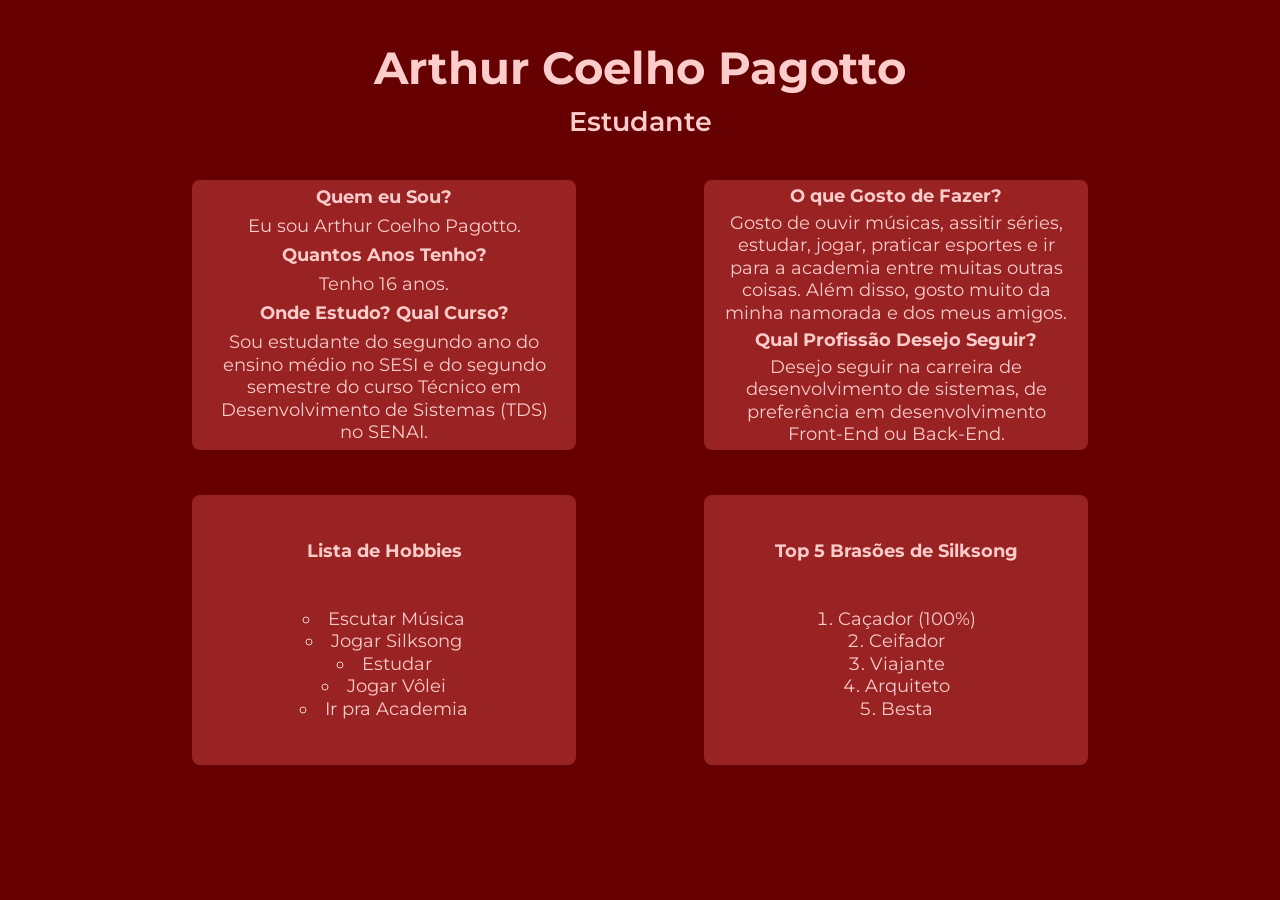
<file: Exercicios/Primeira Página Web/index.html>
<!DOCTYPE html>
<html lang="en">
<head>
    <meta charset="UTF-8">
    <title>Minha Primeira Página</title>

    <link rel="preconnect" href="https://fonts.googleapis.com">
    <link rel="preconnect" href="https://fonts.gstatic.com" crossorigin>
    <link href="https://fonts.googleapis.com/css2?family=Montserrat:ital,wght@0,100..900;1,100..900&display=swap" rel="stylesheet">

    <link rel="stylesheet" href="reset.css">
    <link rel="stylesheet" href="style.css">
</head>
<body>
    <header>
        <h1>Arthur Coelho Pagotto</h1>
        <h2>Estudante</h2>
    </header>
    <main>
        <div class="introduction">
            <div class="first paragraph">
                <h3><b>Quem eu Sou?</b></h3>
                <p>Eu sou Arthur Coelho Pagotto.</p>
                <h3><b>Quantos Anos Tenho?</b></h3>
                <p>Tenho 16 anos.</p>
                <h3><b>Onde Estudo? Qual Curso?</b></h3>
                <p>
                    Sou estudante do segundo ano do ensino médio no SESI e do segundo semestre do curso Técnico em Desenvolvimento de Sistemas (TDS) no SENAI.
                </p>
            </div>
            <div class="second paragraph">
                <h3><b>O que Gosto de Fazer?</b></h3>
                <p>
                    Gosto de ouvir músicas, assitir séries, estudar, jogar, praticar esportes e ir para a academia entre muitas outras coisas. Além disso, gosto muito da minha namorada e dos meus amigos.
                </p>
                <h3><b>Qual Profissão Desejo Seguir?</b></h3>
                <p>
                    Desejo seguir na carreira de desenvolvimento de sistemas, de preferência em desenvolvimento Front-End ou
                    Back-End.
                </p>
            </div>
        </div>
        <div class="tastes">
            <div class="hobbies">
                <h3><b>Lista de Hobbies</b></h3>
                <ul>
                    <li>Escutar <a href="https://music.youtube.com" title="Youtube Music" target="_blank">Música</a></li>
                    <li>Jogar <a href="https://hollowknight.wiki/w/Hollow_Knight_Wiki" title="Silksong Wiki" target="_blank">Silksong</a></li>
                    <li><a href="https://www.todamateria.com.br/" title="Toda Matéria" target="_blank">Estudar</a></li>
                    <li>Jogar <a href="https://ge.globo.com/volei/" title="Notícias Vôlei" target="_blank">Vôlei</a></li>
                    <li>Ir pra <a href="https://www.hipertrofia.org/blog/exercicios-de-musculacao" title="Exercícios Musculação" target="_blank">Academia</a></li>
                </ul>
            </div>
            <div class="top-5">
                <h3><b>Top 5 Brasões de Silksong</b></h3>
                <ol>
                    <li><a href="https://hollowknight.wiki/w/Hunter_Crest" title="Hunter Crest Wiki" target="_blank">Caçador (100%)</a></li>
                    <li><a href="https://hollowknight.wiki/w/Reaper_Crest" title="Reaper Crest Wiki" target="_blank">Ceifador</a></li>
                    <li><a href="https://hollowknight.wiki/w/Wanderer_Crest" title="Wanderer Crest Wiki" target="_blank">Viajante</a></li>
                    <li><a href="https://hollowknight.wiki/w/Architect_Crest" title="Architect Crest Wiki" target="_blank">Arquiteto</a></li>
                    <li><a href="https://hollowknight.wiki/w/Beast_Crest" title="Beast Crest Wiki" target="_blank">Besta</a></li>
                </ol>
            </div>
        </div>
    </main>
</body>
</html>
</file>
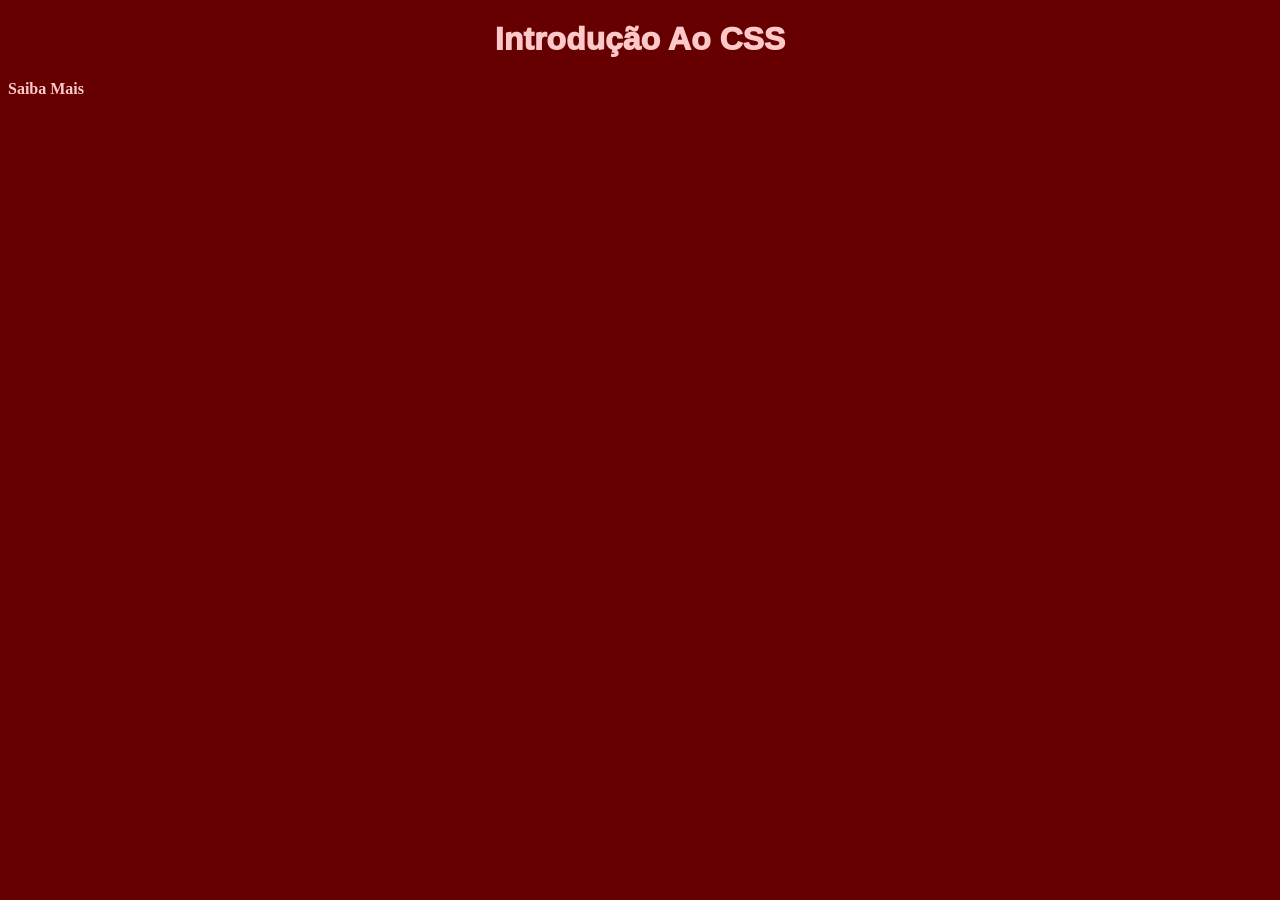
<file: Exemplos/intro_css.html>
<!DOCTYPE html>
<html lang="en">
<head>
    <meta charset="UTF-8">
    <title>Intro CSS</title>

    <link rel="stylesheet" href="style.css">
</head>
<body>
    <h1>Introdução Ao CSS</h1>
    <a href="#">Saiba Mais</a>
</body>
</html>
</file>
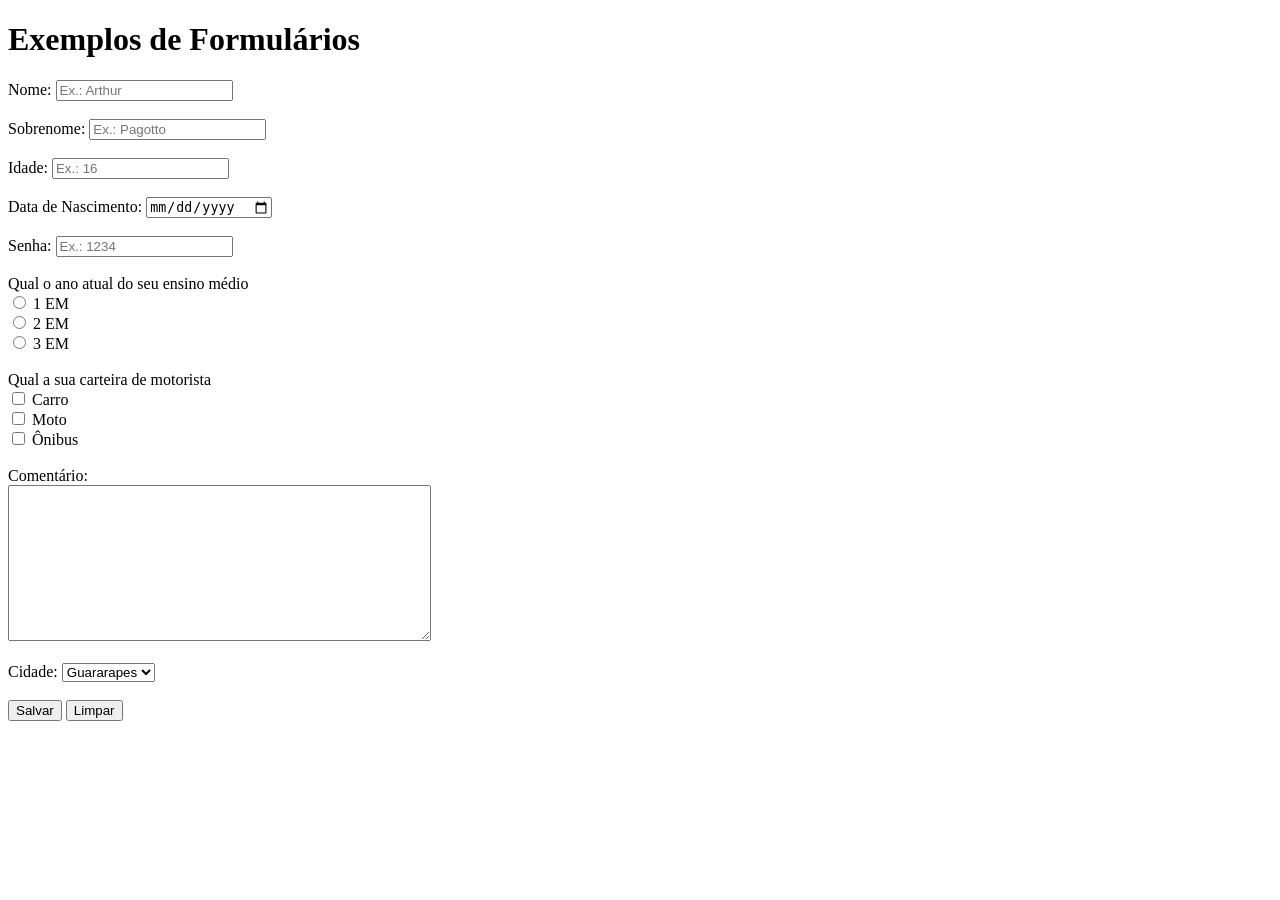
<file: Exemplos/tags_formulario.html>
<!DOCTYPE html>
<html lang="en">
<head>
    <meta charset="UTF-8">
    <title>Formulário</title>
</head>
<body>
    <h1>Exemplos de Formulários</h1>
    <form action="" method="get">
<!--    Exemplo 1 de 'label' + 'input'    -->
        <label>
            Nome:
<!--      O 'name' sempre deve começar com 'form_'      -->
            <input type="text" name="form_nome" placeholder="Ex.: Arthur" required>
        </label>

        <br>
        <br>

<!--    Exemplo 2 de 'label' + 'input'    -->
        <label for="input2">Sobrenome:</label>
        <input type="text" name="form_sobrenome" id="input2" placeholder="Ex.: Pagotto">

        <br>
        <br>

        <label>
            Idade:
            <input type="number" name="form_idade" placeholder="Ex.: 16">
        </label>

        <br>
        <br>

        <label>
            Data de Nascimento:
            <input type="date" name="form_data_nascimento">
        </label>

        <br>
        <br>

        <label>
            Senha:
            <input type="password" name="form_senha" placeholder="Ex.: 1234">
        </label>

        <br>
        <br>

        <label>Qual o ano atual do seu ensino médio</label>
        <br>

<!--    No 'radio' os 'names' devem ser iguais    -->

        <label>
            <input type="radio" value="1" name="form_em">
            1 EM
        </label>
        <br>

        <label>
            <input type="radio" value="2" name="form_em">
            2 EM
        </label>
        <br>

        <label>
            <input type="radio" value="3" name="form_em">
            3 EM
        </label>
        <br>
        <br>

        <label>Qual a sua carteira de motorista</label>
        <br>

        <label>
            <input type="checkbox" name="form_carro">
            Carro
        </label>
        <br>

        <label>
            <input type="checkbox" name="form_moto">
            Moto
        </label>
        <br>

        <label>
            <input type="checkbox" name="form_onibus">
            Ônibus
        </label>
        <br>
        <br>

        <label>
            Comentário:
            <br>
            <textarea name="form_comentario" rows="10" cols="50"></textarea>
        </label>
        <br>
        <br>

        <label>
            Cidade:
            <select name="form_cidade">
                <option value="guararapes">Guararapes</option>
                <option value="aracatuba">Araçatuba</option>
                <option value="valparaiso">Valparaíso</option>
            </select>
        </label>

        <br>
        <br>
<!--    'submit' sempre para salvar os dados do formulário    -->
        <button type="submit">Salvar</button>
        <button type="reset">Limpar</button>
    </form>
</body>
</html>
</file>
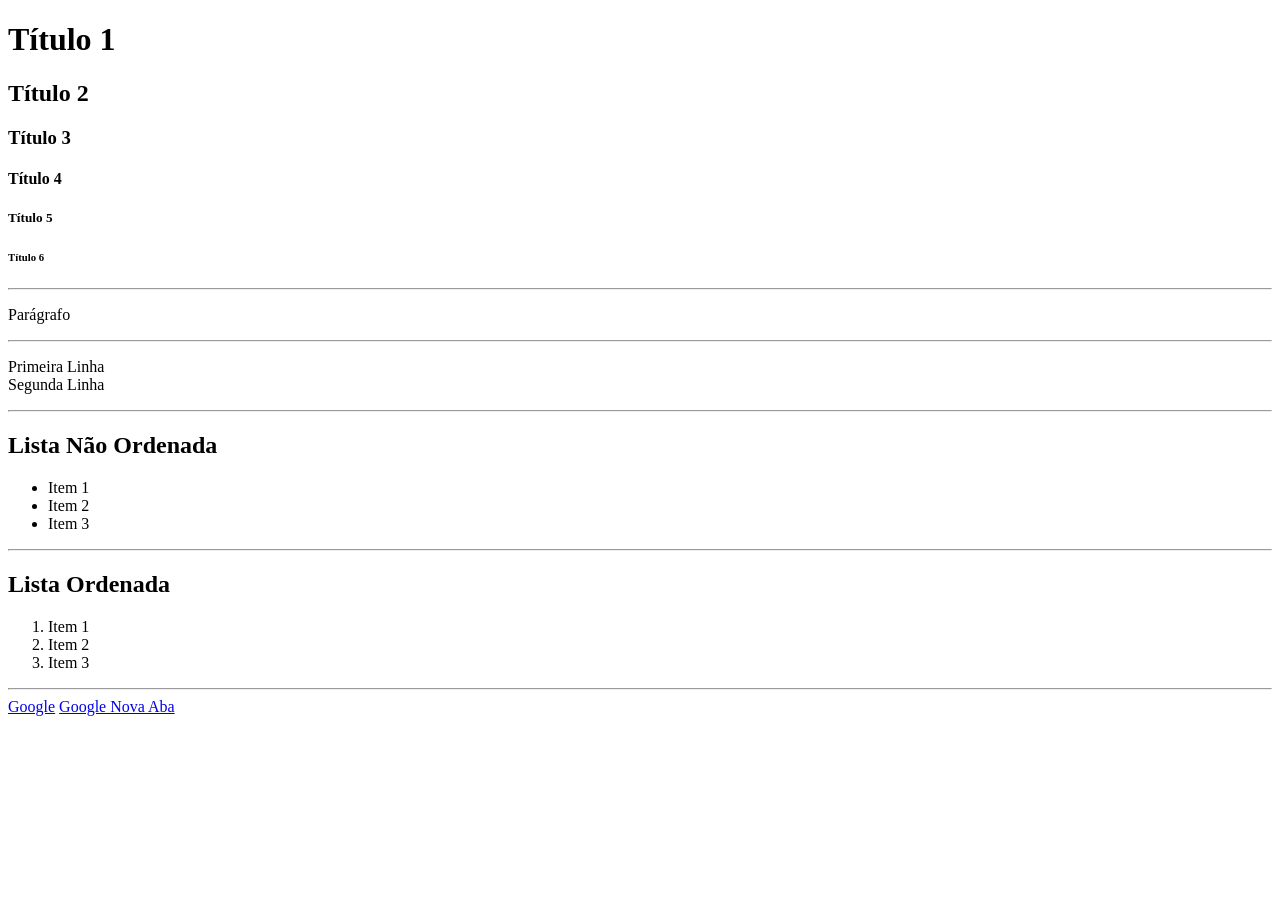
<file: Exemplos/tags_texto.html>
<!DOCTYPE html>
<html lang="en">
<head>
    <meta charset="UTF-8">
    <title>Tags de Texto</title>
</head>
<body>
    <h1>Título 1</h1>
    <h2>Título 2</h2>
    <h3>Título 3</h3>
    <h4>Título 4</h4>
    <h5>Título 5</h5>
    <h6>Título 6</h6>
    <hr>
    <p>Parágrafo</p>
    <hr>
    <!-- Comentário -->
    <p>
        Primeira Linha<br>
        Segunda Linha
    </p>

    <hr>

    <h2>Lista Não Ordenada</h2>
    <ul>
        <li>Item 1</li>
        <li>Item 2</li>
        <li>Item 3</li>
    </ul>

    <hr>

    <h2>Lista Ordenada</h2>
    <ol>
        <li>Item 1</li>
        <li>Item 2</li>
        <li>Item 3</li>
    </ol>

    <hr>

    <a href="https://www.google.com" title="Clica Aqui Fi">Google</a>
    <a href="https://www.google.com" target="_blank">Google Nova Aba</a>
</body>
</html>
</file>
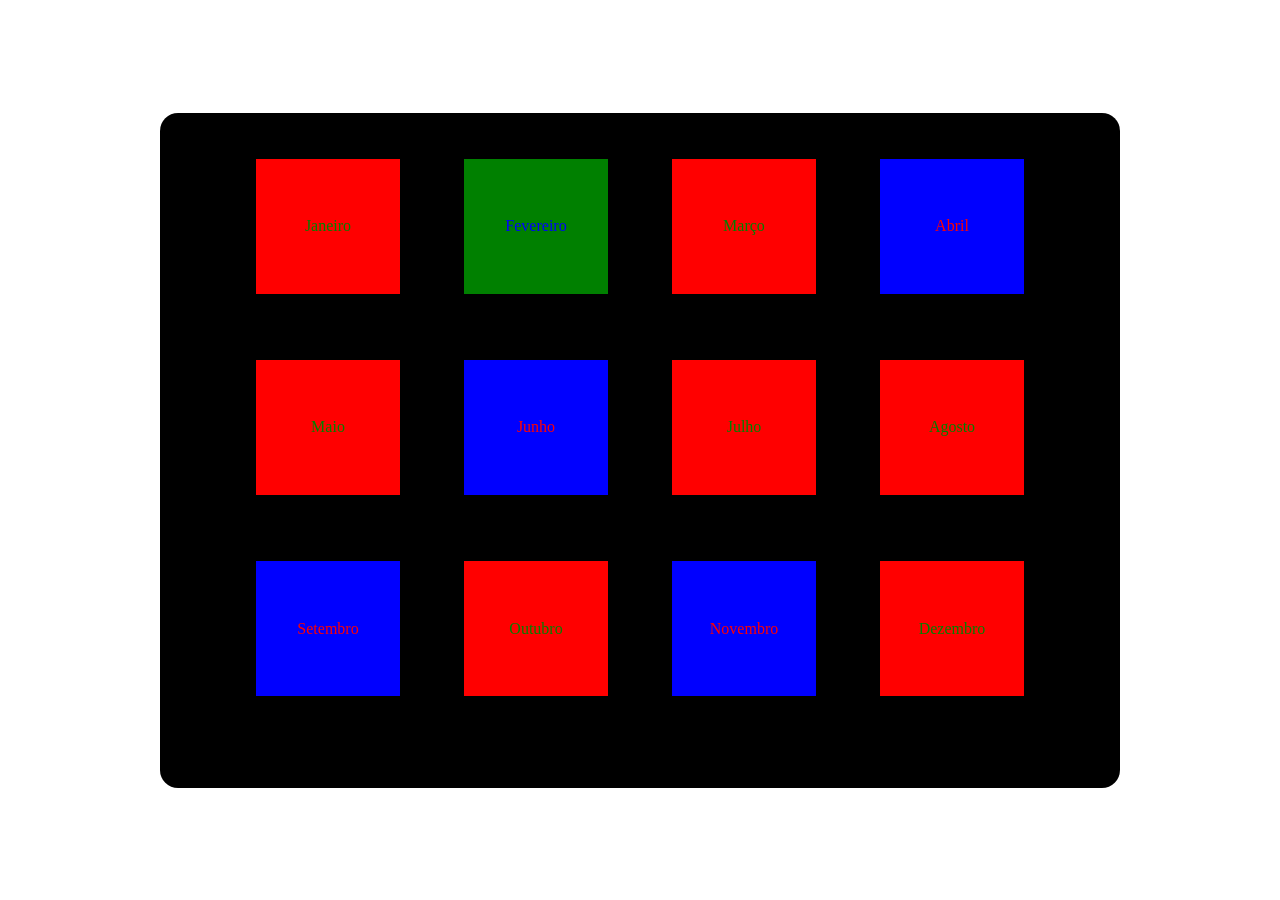
<file: Exercicios/Exercicios Flexbox/exercicio4.html>
<!DOCTYPE html>
<html lang="en">
<head>
    <meta charset="UTF-8">
    <title>Exercicio 4</title>

    <link rel="stylesheet" href="style.css">
</head>
<body>
    <div class="container-exercicio4">
        <div class="cards-container">
            <div class="meses-card dias31"><a href="">Janeiro</a></div>
            <div class="meses-card dias28"><a href="">Fevereiro</a></div>
            <div class="meses-card dias31"><a href="">Março</a></div>
            <div class="meses-card dias30"><a href="">Abril</a></div>
            <div class="meses-card dias31"><a href="">Maio</a></div>
            <div class="meses-card dias30"><a href="">Junho</a></div>
            <div class="meses-card dias31"><a href="">Julho</a></div>
            <div class="meses-card dias31"><a href="">Agosto</a></div>
            <div class="meses-card dias30"><a href="">Setembro</a></div>
            <div class="meses-card dias31"><a href="">Outubro</a></div>
            <div class="meses-card dias30"><a href="">Novembro</a></div>
            <div class="meses-card dias31"><a href="">Dezembro</a></div>
        </div>
    </div>
</body>
</html>
</file>
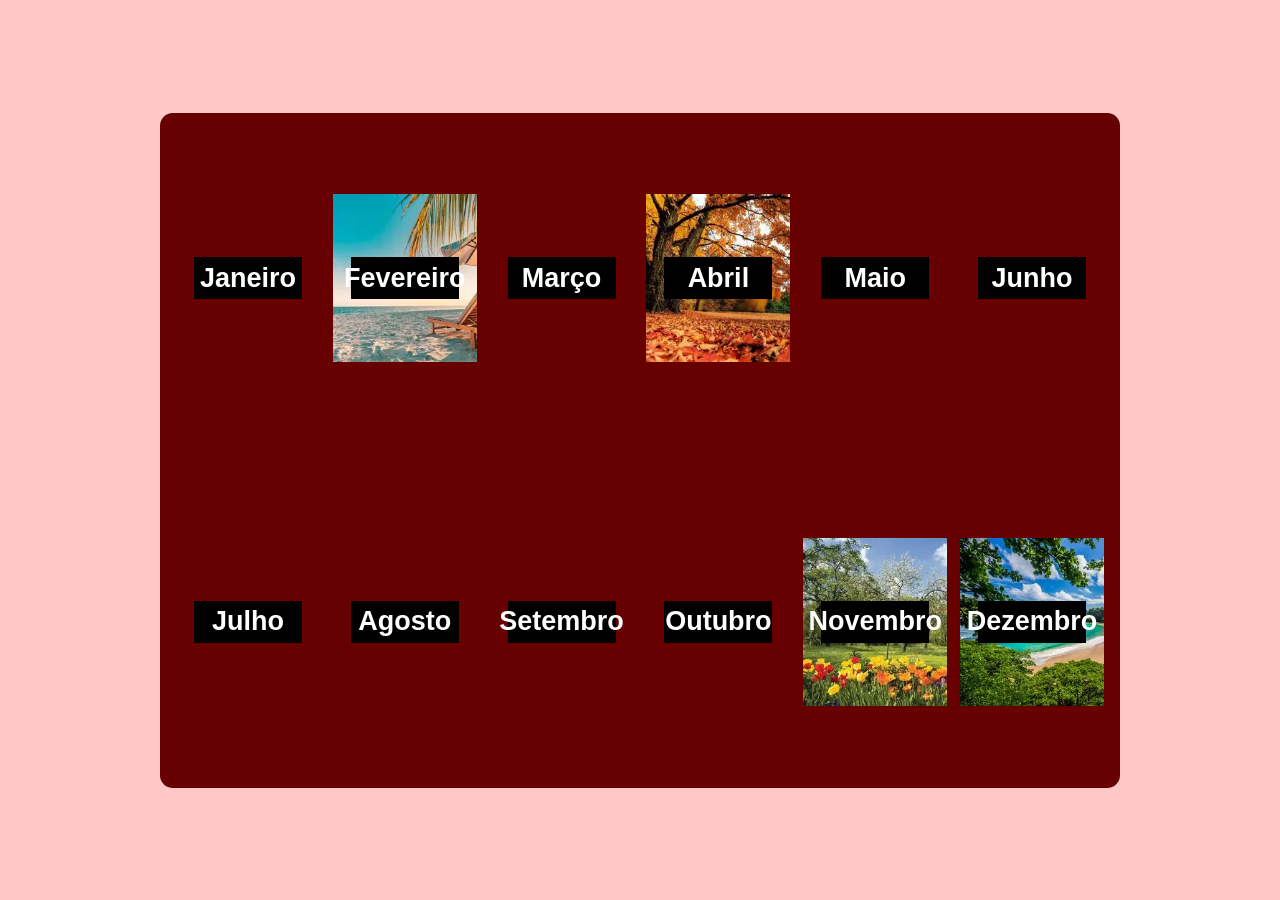
<file: Exercicios/Exercicios Flexbox/exercicio5imagem.html>
<!DOCTYPE html>
<html lang="en">
<head>
    <meta charset="UTF-8">
    <title>Exercicio 5</title>

    <link rel="stylesheet" href="style.css">
</head>
<body>
    <div class="container-exercicio5">
        <div class="cards-container-imgs">
            <div class="mes mes1"><p>Janeiro</p></div>
            <div class="mes mes2"><p>Fevereiro</p></div>
            <div class="mes mes3"><p>Março</p></div>
            <div class="mes mes4"><p>Abril</p></div>
            <div class="mes mes5"><p>Maio</p></div>
            <div class="mes mes6"><p>Junho</p></div>
            <div class="mes mes7"><p>Julho</p></div>
            <div class="mes mes8"><p>Agosto</p></div>
            <div class="mes mes9"><p>Setembro</p></div>
            <div class="mes mes10"><p>Outubro</p></div>
            <div class="mes mes11"><p>Novembro</p></div>
            <div class="mes mes12"><p>Dezembro</p></div>
        </div>
    </div>
</body>
</html>
</file>
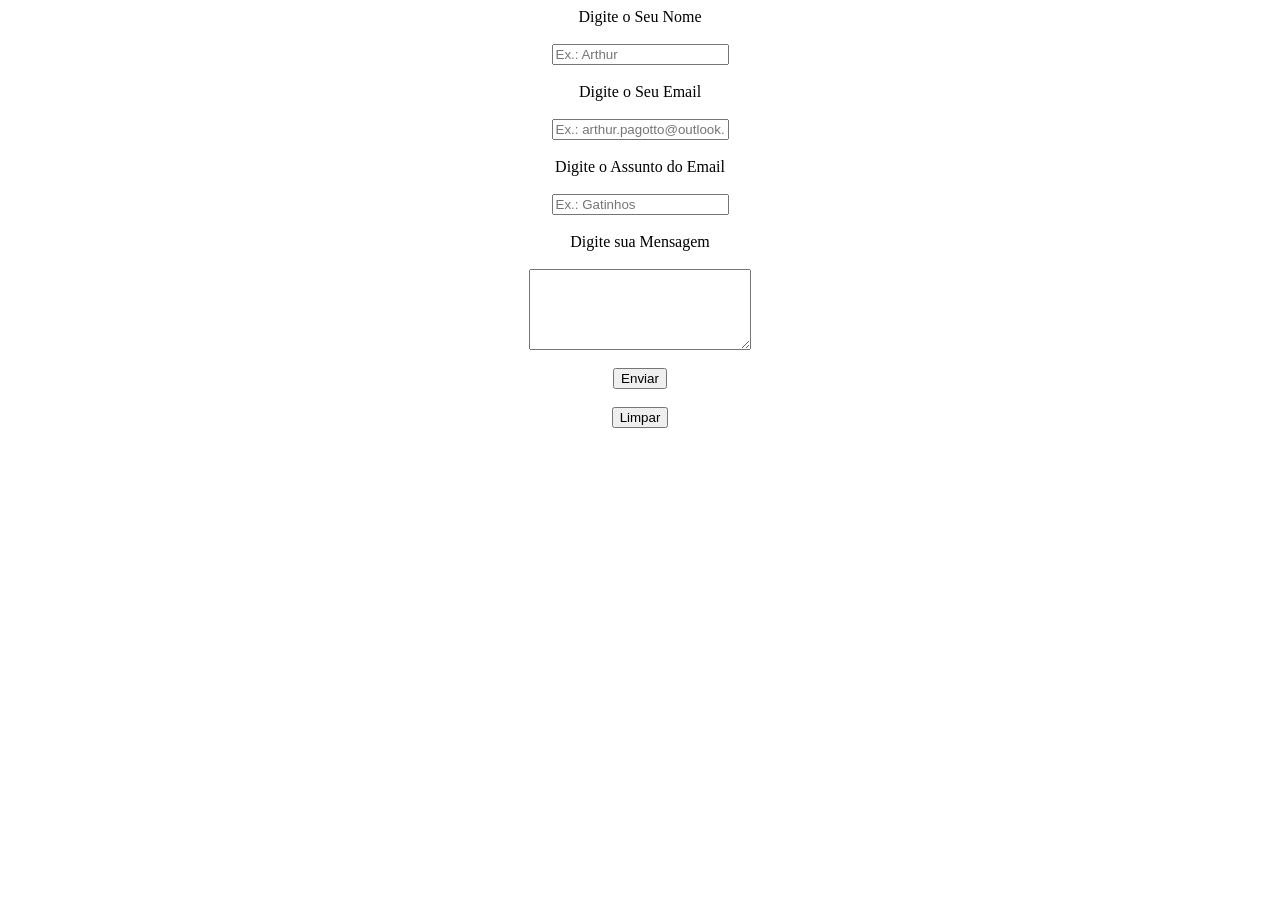
<file: Exercicios/Formulários/exercicio1.html>
<!DOCTYPE html>
<html lang="en">
<head>
    <meta charset="UTF-8">
    <title>Exercicio 1</title>
</head>
<body>
    <form action="" method="post">
        <div class="form" style="display: flex; align-items: center; justify-content: center; flex-direction: column; gap: 2vh;">
            <label for="input_name">Digite o Seu Nome</label>
            <input type="text" name="form_name" id="input_name" placeholder="Ex.: Arthur" required>

            <label for="input_email">Digite o Seu Email</label>
            <input type="email" name="form_email" id="input_email" placeholder="Ex.: arthur.pagotto@outlook.com" required>

            <label for="input_subject">Digite o Assunto do Email</label>
            <input type="text" name="form_subject" id="input_subject" placeholder="Ex.: Gatinhos">

            <label for="input_message">Digite sua Mensagem</label>
            <textarea name="form_message" id="input_message" cols="25" rows="5"></textarea>

            <button type="submit">Enviar</button>
            <button type="reset">Limpar</button>
        </div>
    </form>
</body>
</html>
</file>
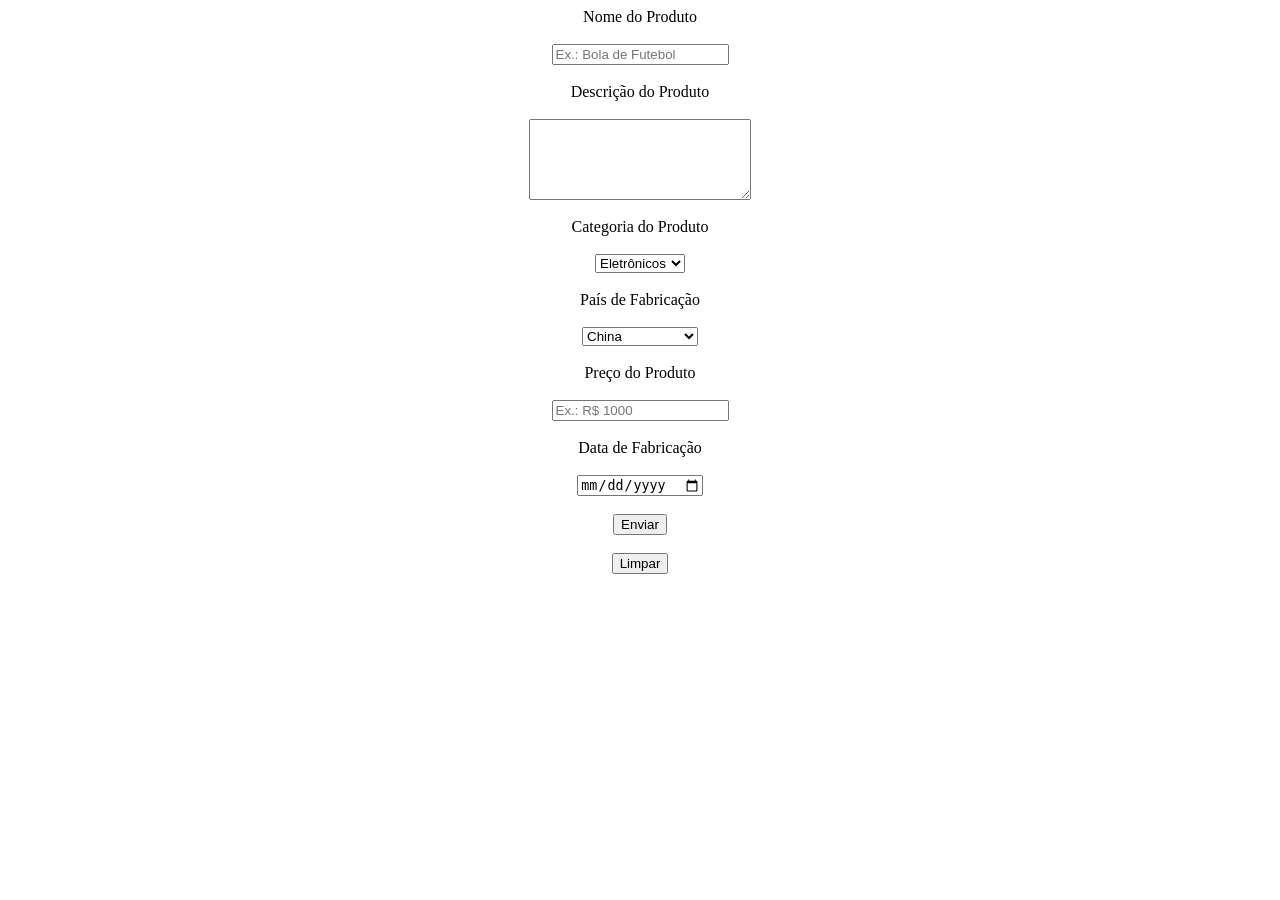
<file: Exercicios/Formulários/exercicio2.html>
<!DOCTYPE html>
<html lang="en">
<head>
    <meta charset="UTF-8">
    <title>Exercicio 2</title>
</head>
<body>
    <form action="" method="post">
        <div class="form" style="display: flex; align-items: center; justify-content: center; flex-direction: column; gap: 2vh;">
            <label for="input_name">Nome do Produto</label>
            <input type="text" name="form_name" id="input_name" placeholder="Ex.: Bola de Futebol" required>

            <label for="input_description">Descrição do Produto</label>
            <textarea name="form_description" id="input_description" cols="25" rows="5" required></textarea>

            <label for="input_category">Categoria do Produto</label>
            <select name="form_category" id="input_category" required>
                <option value="eletronics">Eletrônicos</option>
                <option value="books">Livros</option>
                <option value="toys">Brinquedos</option>
                <option value="sports">Esportes</option>
                <option value="shoes">Calçados</option>
            </select>

            <label for="input_country">País de Fabricação</label>
            <select name="form_country" id="input_country" required>
                <option value="China">China</option>
                <option value="Estados Unidos">Estados Unidos</option>
                <option value="Brasil">Brasil</option>
                <option value="Paraguai">Paraguai</option>
                <option value="Japão">Japão</option>
            </select>

            <label for="input_price">Preço do Produto</label>
            <input type="number" name="form_price" id="input_price" placeholder="Ex.: R$ 1000" required>

            <label for="input_date">Data de Fabricação</label>
            <input type="date" name="form_date" id="input_date" required>

            <button type="submit">Enviar</button>
            <button type="reset">Limpar</button>
        </div>
    </form>
</body>
</html>
</file>
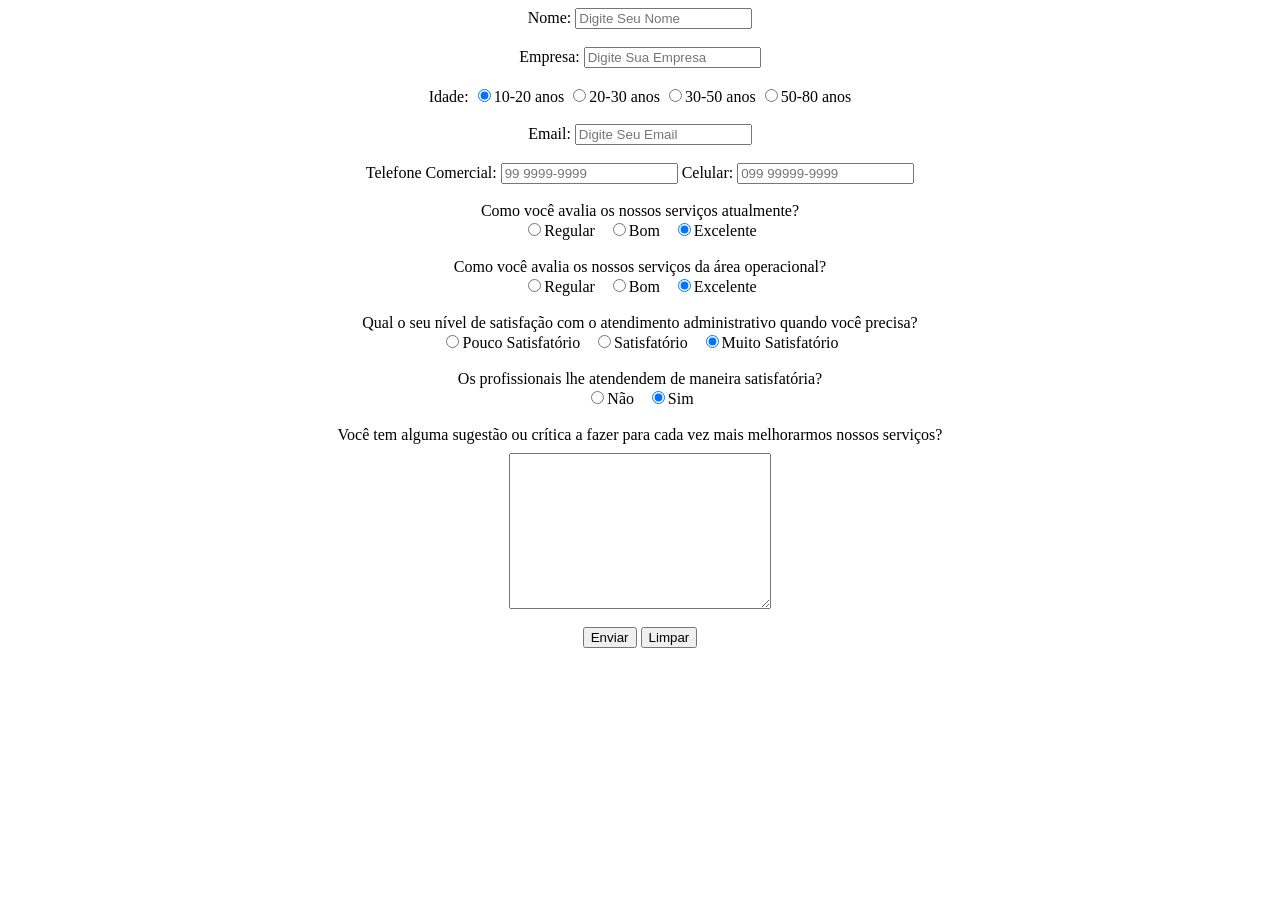
<file: Exercicios/Formulários/exercicio3.html>
<!DOCTYPE html>
<html lang="en">
<head>
    <meta charset="UTF-8">
    <title>Exercicio 3</title>
</head>
<body>
    <form action="" method="post">
        <div class="form"
             style="display: flex; align-items: center; justify-content: center; flex-direction: column; gap: 2vh;">
            <div class="name">
                <label for="input_name">Nome:</label>
                <input type="text" name="form_name" id="input_name" placeholder="Digite Seu Nome" required>
            </div>

            <div class="company">
                <label for="input_company">Empresa:</label>
                <input type="text" name="form_company" id="input_company" placeholder="Digite Sua Empresa" required>
            </div>

            <div class="age">
                <label>Idade:</label>
                <label><input type="radio" value="10-20" name="form_age" checked>10-20 anos</label>
                <label><input type="radio" value="20-30" name="form_age">20-30 anos</label>
                <label><input type="radio" value="30-50" name="form_age">30-50 anos</label>
                <label><input type="radio" value="50-80" name="form_age">50-80 anos</label>
            </div>

            <div class="email">
                <label for="input_email">Email:</label>
                <input type="email" name="form_email" id="input_email" placeholder="Digite Seu Email" required>
            </div>

            <div class="phone">
                <label for="input_phone">Telefone Comercial:</label>
                <input type="tel" name="form_phone" id="input_phone" placeholder="99 9999-9999" pattern="[0-9]{2} [0-9]{4}-[0-9]{4}" required>

                <label for="input_cellphone">Celular:</label>
                <input type="tel" name="form_cellphone" id="input_cellphone" placeholder="099 99999-9999" pattern="[0-9]{3} [0-9]{5}-[0-9]{4}" required>
            </div>

            <div class="services_now">
                <label>Como você avalia os nossos serviços atualmente?</label>
                <div class="services_now_container" style="display: flex; align-items: center; justify-content: center; gap: 1vw;">
                    <label><input type="radio" name="form_services_now" value="regular">Regular</label>
                    <label><input type="radio" name="form_services_now" value="good">Bom</label>
                    <label><input type="radio" name="form_services_now" value="excellent" checked>Excelente</label>
                </div>
            </div>

            <div class="services_operational">
                <label>Como você avalia os nossos serviços da área operacional?</label>
                <div class="services_operational_container" style="display: flex; align-items: center; justify-content: center; gap: 1vw;">
                    <label><input type="radio" name="form_services_operational" value="regular">Regular</label>
                    <label><input type="radio" name="form_services_operational" value="good">Bom</label>
                    <label><input type="radio" name="form_services_operational" value="excellent" checked>Excelente</label>
                </div>
            </div>

            <div class="satisfaction_administration">
                <label>Qual o seu nível de satisfação com o atendimento administrativo quando você precisa?</label>
                <div class="satisfaction_administration_container" style="display: flex; align-items: center; justify-content: center; gap: 1vw;">
                    <label><input type="radio" name="form_satisfaction_administration" value="low">Pouco Satisfatório</label>
                    <label><input type="radio" name="form_satisfaction_administration" value="good">Satisfatório</label>
                    <label><input type="radio" name="form_satisfaction_administration" value="high" checked>Muito Satisfatório</label>
                </div>
            </div>

            <div class="satisfaction_professionals">
                <label>Os profissionais lhe atendendem de maneira satisfatória?</label>
                <div class="satisfaction_professional_container" style="display: flex; align-items: center; justify-content: center; gap: 1vw;">
                    <label><input type="radio" name="form_satisfaction_professional" value="no">Não</label>
                    <label><input type="radio" name="form_satisfaction_professional" value="yes" checked>Sim</label>
                </div>
            </div>
            
            <div class="suggestion">
                <div class="suggestion_container" style="display: flex; align-items: center; justify-content: center; flex-direction: column; gap: 1vh;">
                    <label for="suggestion">Você tem alguma sugestão ou crítica a fazer para cada vez mais melhorarmos nossos serviços?</label>
                    <textarea name="form_suggestion" id="suggestion" cols="30" rows="10"></textarea>
                </div>
            </div>

            <div class="buttons">
                <button type="submit">Enviar</button>
                <button type="reset">Limpar</button>
            </div>
        </div>
    </form>
</body>
</html>
</file>
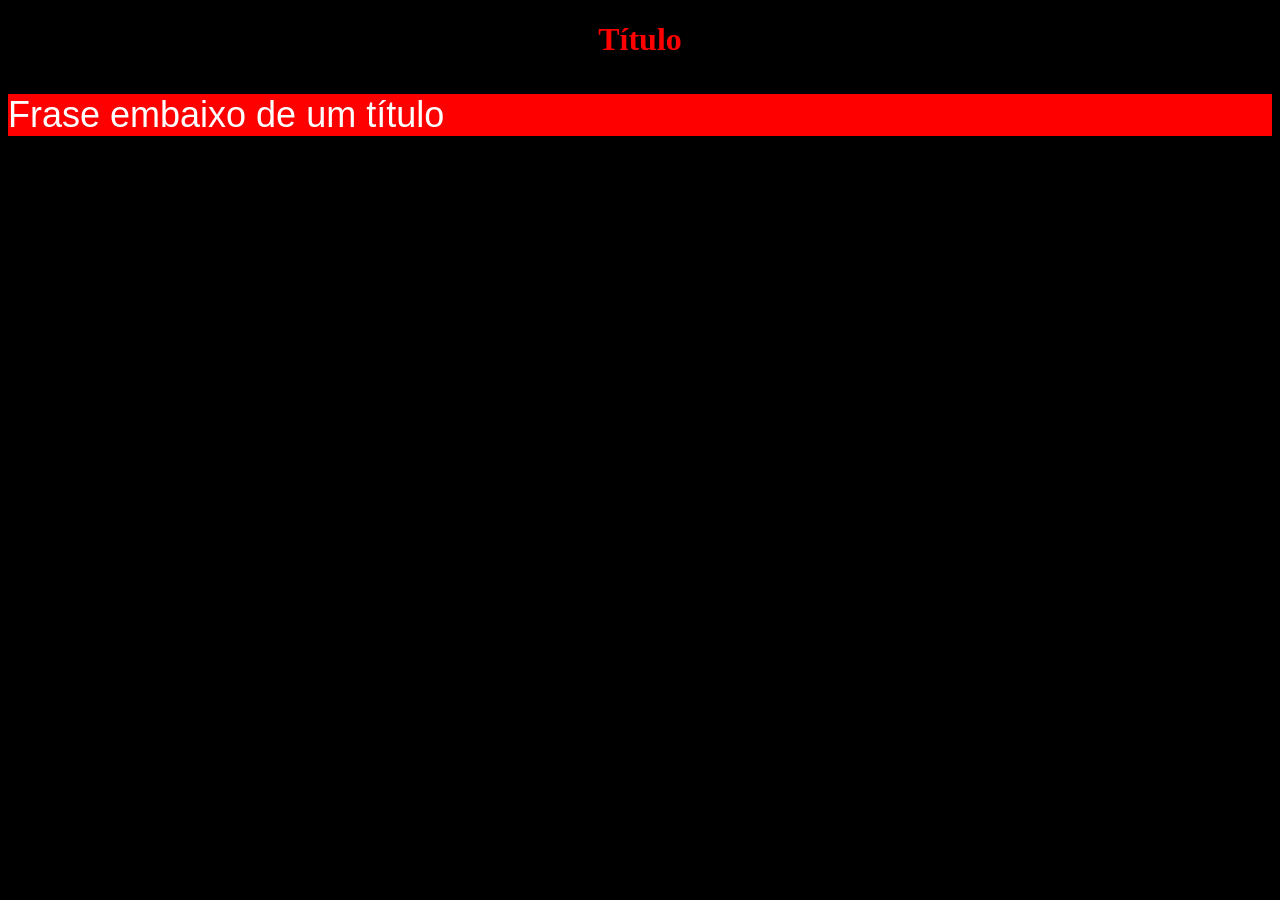
<file: Exercicios/Intro CSS/exercicio1.html>
<!DOCTYPE html>
<html lang="en">
<head>
    <meta charset="UTF-8">
    <title>Exercicio 1</title>

    <link rel="stylesheet" href="exercicio1.css">
</head>
<body>
    <h1>Título</h1>
    <p>Frase embaixo de um título</p>
</body>
</html>
</file>
<file: Exercicios/Primeira Página Web/style.css>
body {
    display: flex;
    align-items: center;
    flex-direction: column;

    width: 100vw;
    height: 100vh;

    font-family: 'Montserrat', sans-serif;
    background-color: #600;
    color: #fcc;
}

header {
    display: flex;
    align-items: center;
    justify-content: space-between;
    flex-direction: column;
    gap: 2vh;

    margin: 5vh 0 5vh 0;
}

main {
    display: flex;
    align-items: center;
    justify-content: space-between;
    flex-direction: column;
    gap: 5vh;
}

h1 {
    font-size: 5vh;
    font-weight: bold;
}

header h2 {
    font-size: 3vh;
    font-weight: 600;
}

.introduction, .tastes {
    display: flex;
    align-items: center;
    justify-content: center;
    flex-direction: row;
    gap: 10vw;
}

p, h2, h3, ul, ol {
    text-align: center;
    max-width: 90%;
}

b {
    font-weight: bold;
}

ol, ul {
    list-style-position: inside;
}

ol {
    list-style-type: decimal;
}

ul {
    list-style-type: circle;
}

a {
    color: #ffcccc;
    text-decoration: none;
}

.paragraph, .hobbies, .top-5 {
    display: flex;
    align-items: center;
    justify-content: space-evenly;
    flex-direction: column;

    width: 30vw;
    height: 30vh;

    font-size: 2vh;
    line-height: 2.5vh;
    background-color: #922;
    border-radius: 8px;

    transition: scale .25s ease;
}

.paragraph:hover, .hobbies:hover, .top-5:hover {
    scale: 1.05;
}
</file>
<file: Exemplos/style.css>
body {
    background-color: #660000;
    color: #ffc8c8;
}

h1 {
    text-align: center;
    font-family: sans-serif;
    font-weight: 1000;

    transition: scale 0.25s ease, color 0.25s ease;
}

h1:hover {
    color: #fff;
    scale: 1.1;
}

a {
    text-decoration: none;
    font-weight: bold;
    color: #ffc8c8;
}
</file>
<file: Exercicios/Exercicios Flexbox/style.css>
* {
    margin: 0;
    padding: 0;
    box-sizing: border-box;
}

body {
    width: 100vw;
    height: 100vh;
}

.container-exercicio1 {
    width: 100vw;
    height: 100vh;

    display: flex;
    align-items: center;
    justify-content: center;

    background-color: #ffc8c8;
}

.container-exercicio1 .quadrado-meio {
    width: 150px;
    height: 150px;

    display: flex;
    align-items: center;
    justify-content: center;

    background-color: #660000;
    color: #ffc8c8;

    font-family: sans-serif;
}

.menu-container {
    width: 100vw;
    height: 15vh;

    display: flex;
    align-items: center;
    justify-content: flex-start;

    background-color: #660000;
}

.menu-vertical {
    width: 15vw;
    height: 100vh;

    display: flex;
    align-items: center;
    justify-content: flex-start;
    flex-direction: column;
    gap: 3vh;

    background-color: #660000;
}

.menu-vertical-item {
    width: 50%;
    height: 10%;

    background-color: #ffc8c8;
    color: #660000;

    font-family: sans-serif;
}

.logo-vertical {
    margin: 2vh 0 2vh 0;
}

.logo-horizontal {
    margin: 0 2vw 0 2vw;
}

.menu-container .menu-item {
    width: 10%;
    height: 50%;

    margin-left: 1vw;

    background-color: #ffc8c8;

    font-family: sans-serif;
}

a {
    width: 100%;
    height: 100%;

    display: flex;
    align-items: center;
    justify-content: center;

    color: #660000;
    text-decoration: none;
}

.container-exercicio4 {
    width: 100%;
    height: 100%;

    display: flex;
    align-items: center;
    justify-content: center;
}

.cards-container {
    width: 75%;
    height: 75%;

    display: flex;
    flex-direction: row;
    align-items: center;
    justify-content: center;
    flex-wrap: wrap;
    gap: 5vw;

    border: none;
    border-radius: 2vh;

    padding: 5vh 0 10vh 0;

    background-color: #000;
}

.meses-card {
    width: 15%;
    height: 25%;
}

.dias31 {
    background-color: red;
}

.dias31 a {
    color: green;
}

.dias28 {
    background-color: green;
}

.dias28 a {
    color: blue;
}

.dias30 {
    background-color: blue;
}

.dias30 a {
    color: red;
}

.container-exercicio5 {
    width: 100%;
    height: 100%;

    display: flex;
    align-items: center;
    justify-content: center;

    background-color: #ffc8c8;
}

.cards-container-imgs {
    width: 75%;
    height: 75%;

    display: flex;
    align-items: center;
    justify-content: center;
    flex-direction: row;
    flex-wrap: wrap;
    gap: 1vw;

    border: none;
    border-radius: 1vw;

    background-color: #670000;
}

.mes {
    width: 15%;
    height: 25%;

    display: flex;
    align-items: center;
    justify-content: center;

    color: #fff;
}
.mes p {
    width: 75%;
    height: 25%;

    display: flex;
    align-items: center;
    justify-content: center;

    background-color: #000;

    font-family: sans-serif;
    font-weight: bold;
    font-size: 3vh;
}


.mes1 {
    background: url("https://th.bing.com/th/id/OIP.PHYF0Sxe5SjaEYmKxayRSAHaE6?w=269&h=180&c=7&r=0&o=7&dpr=1.3&pid=1.7&rm=3") no-repeat;
    background-size: cover;
}

.mes2 {
    background: url("[data-uri]") no-repeat;
    background-size: cover;
}

.mes3 {
    background: url("https://th.bing.com/th/id/OIP.yXWLDfhqLTB1-9pNj98NOwHaE7?w=303&h=202&c=7&r=0&o=7&dpr=1.3&pid=1.7&rm=3") no-repeat;
    background-size: cover;
}

.mes4 {
    background: url("[data-uri]") no-repeat;
    background-size: cover;
}

.mes5 {
    background: url("https://th.bing.com/th/id/OIP.MNR48uf6H8IBDj0_arh1PgHaEo?w=271&h=180&c=7&r=0&o=7&dpr=1.3&pid=1.7&rm=3") no-repeat;
    background-size: cover;
}

.mes6 {
    background: url("https://th.bing.com/th/id/OIP.MIE12hrH4-MT-nwd0gfSGwHaE8?w=240&h=180&c=7&r=0&o=7&dpr=1.3&pid=1.7&rm=3") no-repeat;
    background-size: cover;
}

.mes7 {
    background: url("https://th.bing.com/th/id/OIP.4Oun0HObKMtD44WdYd4Y4AHaE7?w=230&h=180&c=7&r=0&o=7&dpr=1.3&pid=1.7&rm=3") no-repeat;
    background-size: cover;
}

.mes8 {
    background: url("https://th.bing.com/th/id/OIP.-Y6tsKm_G2dSr3vUXEAHQwHaEo?w=274&h=180&c=7&r=0&o=7&dpr=1.3&pid=1.7&rm=3") no-repeat;
    background-size: cover;
}

.mes9 {
    background: url("https://th.bing.com/th/id/OIP.vx0Tv9pF7qNrARvpgLu4ZgHaE8?w=276&h=184&c=7&r=0&o=7&dpr=1.3&pid=1.7&rm=3") no-repeat;
    background-size: cover;
}

.mes10 {
    background: url("https://th.bing.com/th/id/OIP.xaALIqjWt03Zqt8WJMOCSwHaE7?w=275&h=184&c=7&r=0&o=7&dpr=1.3&pid=1.7&rm=3") no-repeat;
    background-size: cover;
}

.mes11 {
    background: url("[data-uri]") no-repeat;
    background-size: cover;
}

.mes12 {
    background: url("[data-uri]") no-repeat;
    background-size: cover;
}
</file>
<file: Exercicios/Intro CSS/exercicio1.css>
body {
    background-color: #000;
}

h1 {
    text-align: center;
    color: #f00;
}

p {
    background-color: #f00;
    color: #fff;
    font-size: 36px;
    font-family: arial, sans-serif;
}
</file>
